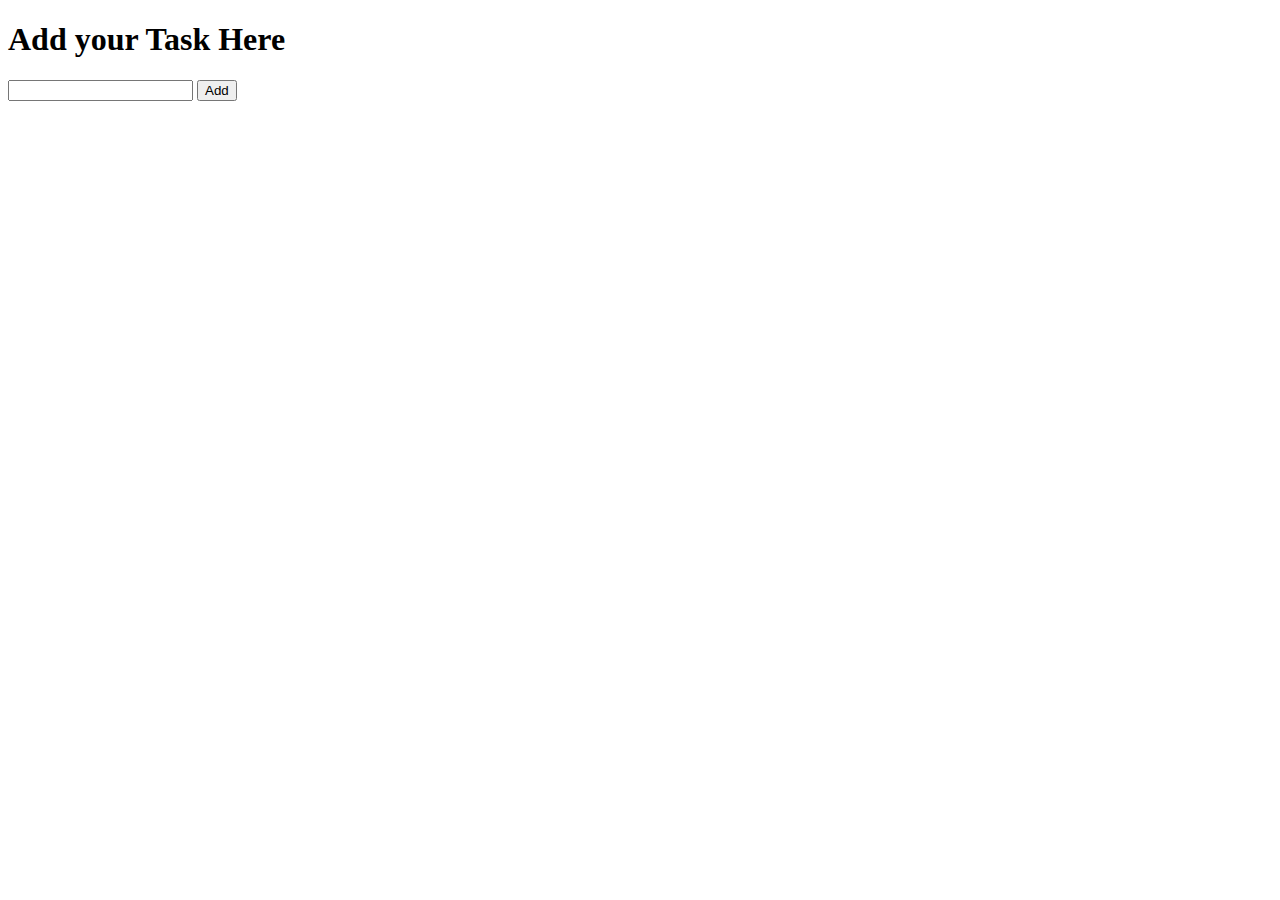
<file: index.html>
<!DOCTYPE html>
<html lang="en">

<head>
    <meta charset="UTF-8">
    <meta http-equiv="X-UA-Compatible" content="IE=edge">
    <meta name="viewport" content="width=device-width,
     initial-scale=1.0">
    
     <link rel="stylesheet" href="./style.css">
    <title>Document</title>
</head>

<body>
    <h1>Add your Task Here</h1>
    <div>
        <input type="text" , id="task">
        <button id="add">Add</button>
    </div>
    <div id="parent">
    </div>
    <script src="./toDoApp.js"></script>
</body>

</html>

<!-- 
    p->1  
    p->2
    
 -->
</file>
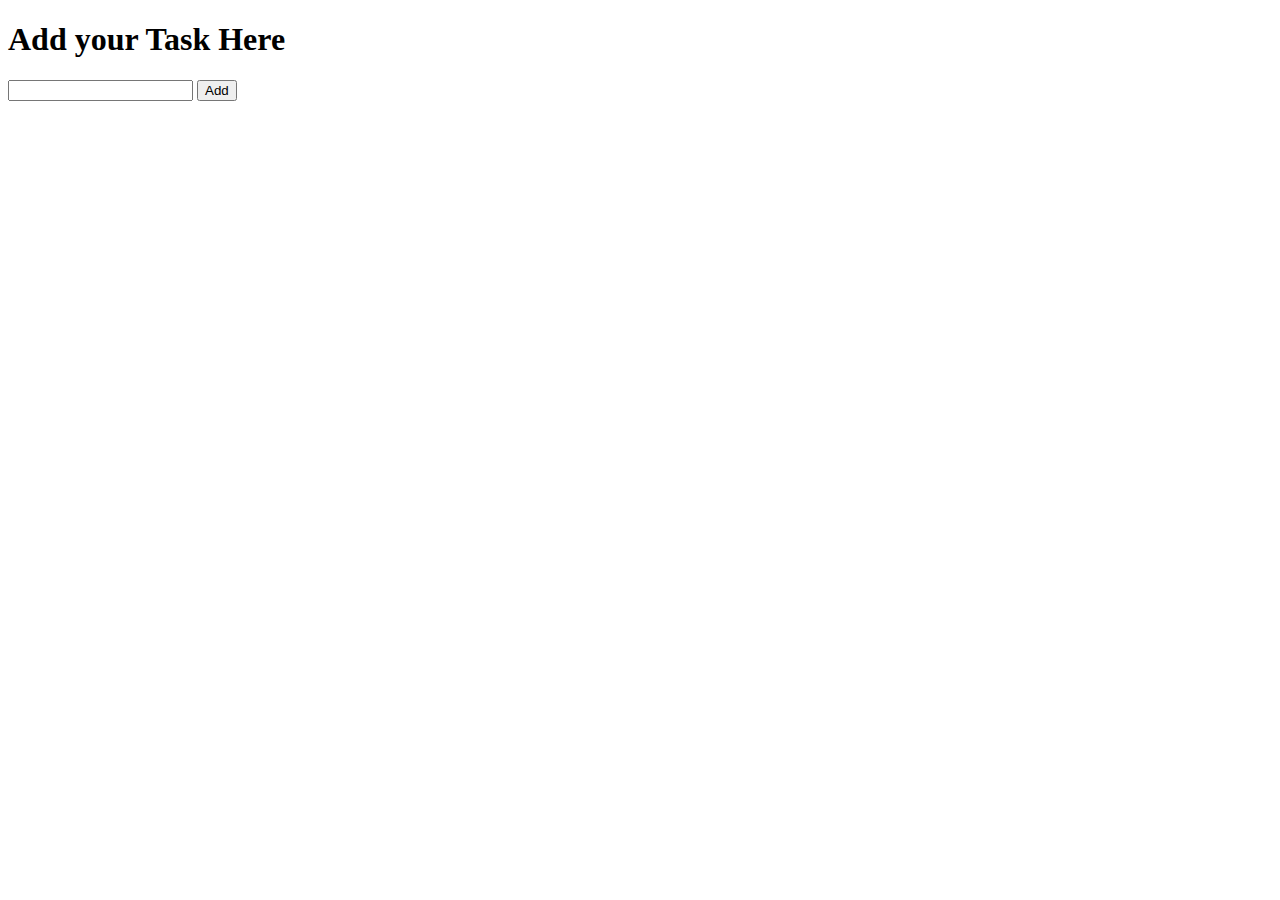
<file: home.html>
<!DOCTYPE html>
<html lang="en">

<head>
    <meta charset="UTF-8">
    <meta http-equiv="X-UA-Compatible" content="IE=edge">
    <meta name="viewport" content="width=device-width,
     initial-scale=1.0">
    <!-- <link rel="stylesheet" href=
    "https://cdnjs.cloudflare.com/ajax/
    libs/font-awesome/6.2.1/css/all.min.css"> -->
    <title>Document</title>
</head>

<body>
    <h1>Add your Task Here</h1>
    <div>
        <input type="text" , id="task">
        <button id="add">Add</button>
    </div>
    <div id="parent">
    </div>
    <script src="./toDoApp.js"></script>
</body>

</html>

<!-- 
    p->1  
    p->2
    
 -->
</file>
<file: style.css>
.change{
    color: green;
}

.parent .main-div .task-list .change{
    text-decoration: line-through;
}
.listTile{
    display: flex;
    justify-content: space-around;
    width: 250px;
}
.listTile p{
    flex: 1;
}
.listTile .isDone{
    text-decoration: line-through;
    text-decoration-color: red;
}
</file>
